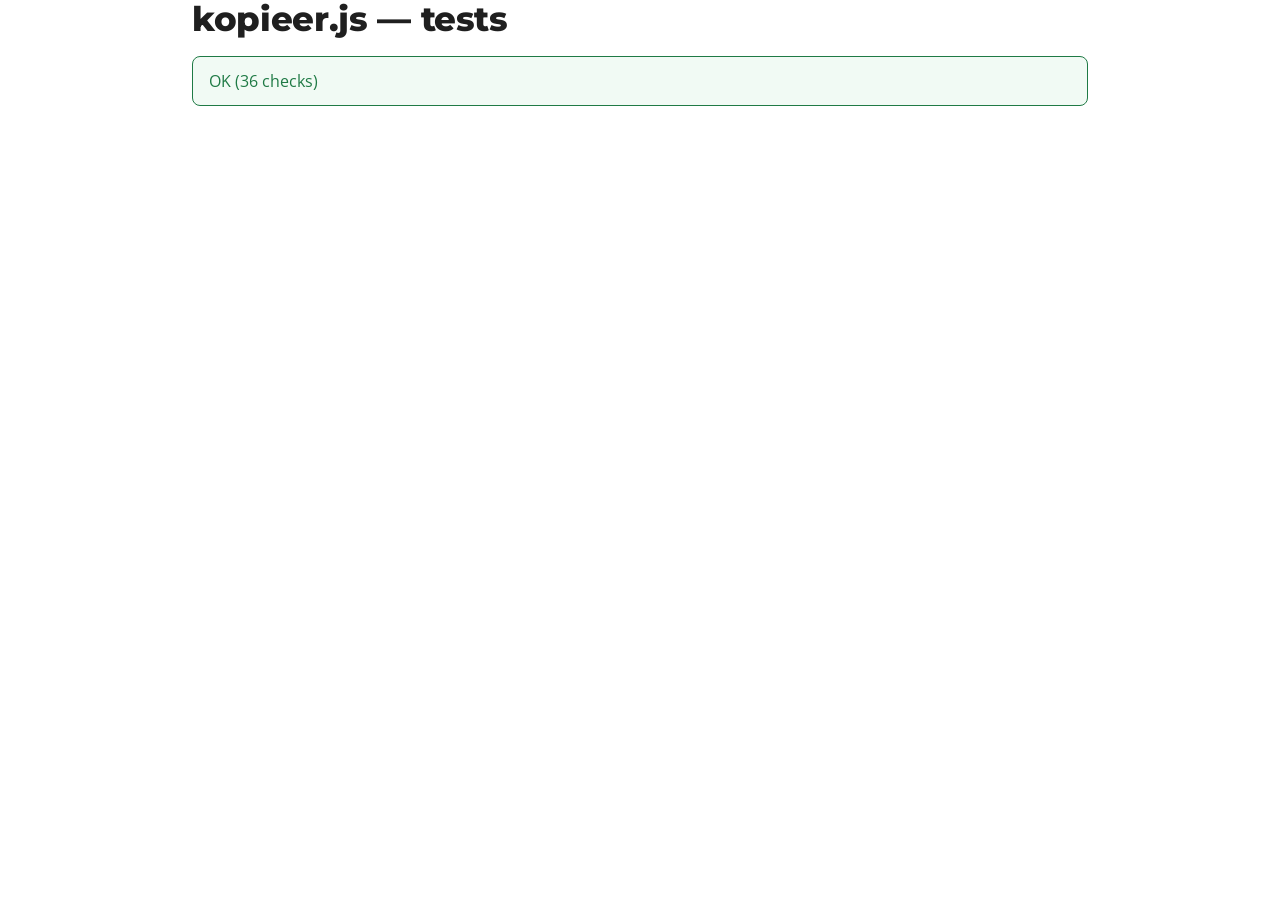
<file: tests/test_kopieer.html>
<!DOCTYPE html>
<html lang="nl">
<head><meta charset="utf-8"><title>test_kopieer</title><link rel="stylesheet" href="../static/css/verwijzers.css"></head>
<body class="wrap">
<h1>kopieer.js — tests</h1>
<p id="uit">bezig…</p>
<script src="../static/js/kopieer.js"></script>
<script src="test_kopieer.js"></script>
<script src="test_kopieer_toon.js"></script>
</body>
</html>
</file>
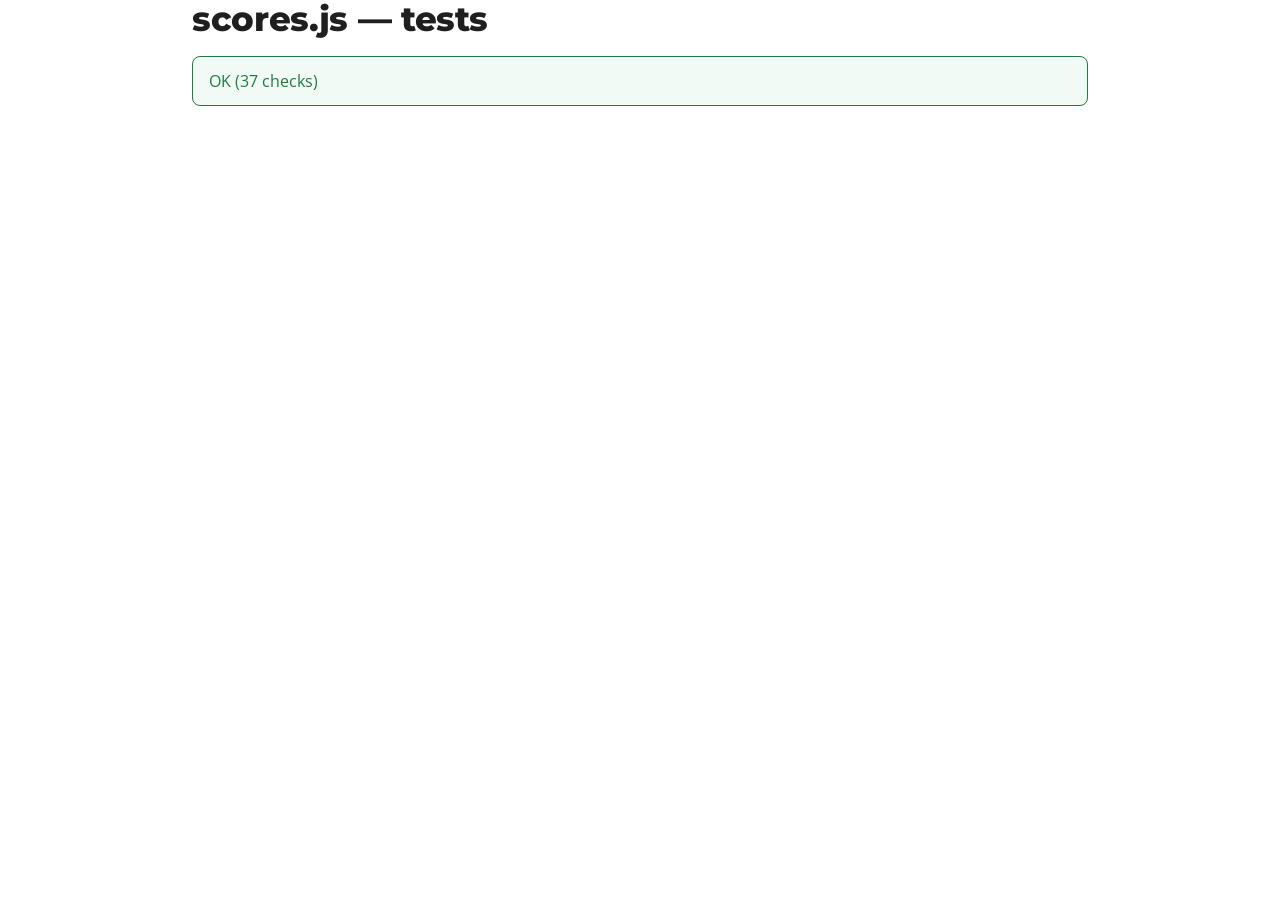
<file: tests/test_scores.html>
<!DOCTYPE html>
<html lang="nl">
<head><meta charset="utf-8"><title>test_scores</title><link rel="stylesheet" href="../static/css/verwijzers.css"></head>
<body class="wrap">
<h1>scores.js — tests</h1>
<p id="uit">bezig…</p>
<script src="../static/js/scores.js"></script>
<script src="test_scores.js"></script>
<script src="test_scores_toon.js"></script>
</body>
</html>
</file>
<file: static/css/verwijzers.css>
/* verwijzers.slaapkliniek.be — strak, in de lijn van AZORG. Open Sans (tekst) en Montserrat (koppen,
   knoppen), lokaal (OFL). Eén accent (rood), verder inkt en grijzen; lijnen in plaats van schaduwen. */
@font-face { font-family: "Open Sans"; src: url("../fonts/open-sans.woff2") format("woff2"); font-weight: 300 800; font-display: swap; }
@font-face { font-family: "Montserrat"; src: url("../fonts/montserrat.woff2") format("woff2"); font-weight: 400 800; font-display: swap; }

:root {
  --rood: #E20015; --rood-donker: #B8000F; --inkt: #1F1F1F; --leisteen: #5B6470;
  --mist: #F2F3F5; --lijn: #DDE0E4; --wit: #fff; --fout: #B8000F; --ok: #1F7A45;
  --kop: "Montserrat", "Open Sans", system-ui, sans-serif;
  --tekst: "Open Sans", system-ui, -apple-system, "Segoe UI", Roboto, sans-serif;
  --breed: 58rem;
}
* { box-sizing: border-box; }
html { -webkit-text-size-adjust: 100%; }
body { margin: 0; background: var(--wit); color: var(--inkt); font: 16px/1.55 var(--tekst); }
a { color: var(--rood); text-decoration-thickness: 1.5px; text-underline-offset: 3px; }
a:hover { color: var(--rood-donker); }
a:focus-visible, button:focus-visible, input:focus-visible, select:focus-visible, textarea:focus-visible { outline: 3px solid var(--rood); outline-offset: 2px; }
.wrap { width: 100%; max-width: var(--breed); margin: 0 auto; padding: 0 1rem; }
.skip { position: absolute; left: -999px; top: 0; background: #fff; padding: .5rem; }
.skip:focus { left: .5rem; z-index: 10; }
@media (prefers-reduced-motion: reduce) { * { transition: none !important; scroll-behavior: auto !important; } }

/* ── kop ── */
header.top { background: var(--wit); border-bottom: 1px solid var(--lijn); }
.top-row { display: flex; align-items: center; gap: .75rem 1.25rem; min-height: 64px; padding: .5rem 1rem; }
.brand { display: flex; align-items: center; gap: .65rem; color: var(--inkt); text-decoration: none; margin-right: auto; }
.brand img { width: 38px; height: 38px; display: block; }
.brand .naam { display: block; font: 800 1.02rem/1.1 var(--kop); color: var(--inkt); letter-spacing: -.01em; }
.brand .sub { display: block; font: 600 .78rem/1.2 var(--tekst); color: var(--leisteen); }
.hoofdnav { display: flex; align-items: center; gap: 1.1rem; }
.hoofdnav a { font: 700 .92rem var(--kop); color: var(--inkt); text-decoration: none; padding: .3rem 0; border-bottom: 2px solid transparent; white-space: nowrap; }
.hoofdnav a:hover { color: var(--rood); }
.hoofdnav a[aria-current="page"] { border-bottom-color: var(--rood); }
.hoofdnav a.terug { font: 600 .85rem var(--tekst); color: var(--leisteen); }
.taal { display: flex; border: 1px solid var(--lijn); border-radius: 999px; padding: 2px; }
.taal a { font: 700 .72rem/1 var(--kop); color: var(--leisteen); text-decoration: none; letter-spacing: .04em; padding: .4rem .55rem; border-radius: 999px; }
.taal a.actief { background: var(--inkt); color: #fff; }
@media (max-width: 1000px) {
  .top-row { flex-wrap: wrap; }
  .hoofdnav { width: 100%; order: 3; gap: .9rem; overflow-x: auto; }
  .hoofdnav a.terug { display: none; }
}

/* ── tekst ── */
main { padding: 0 0 2.5rem; }
main > * { max-width: var(--breed); margin-left: auto; margin-right: auto; padding-left: 1rem; padding-right: 1rem; }
.pagina { padding-top: 1.9rem; }
h1 { font: 800 clamp(1.6rem, 3.6vw, 2.15rem)/1.15 var(--kop); color: var(--inkt); margin: 0 0 .6rem; letter-spacing: -.01em; }
h2 { font: 800 1.25rem/1.25 var(--kop); color: var(--inkt); margin: 0 0 .7rem; }
h3 { font: 700 1rem/1.3 var(--kop); color: var(--inkt); margin: 0 0 .35rem; }
p { margin: 0 0 .8rem; }
.lead { font-size: 1.05rem; color: var(--leisteen); max-width: 40rem; }
.klein { font-size: .875rem; color: var(--leisteen); }
.noot { font-size: .92rem; color: var(--leisteen); border-left: 3px solid var(--rood); padding-left: .8rem; margin-top: .9rem; }
section { padding-top: 1.9rem; }
section + section { border-top: 1px solid var(--lijn); margin-top: 1.9rem; }

/* ── hero: tekst links, drie stappen rechts ── */
.hero { max-width: none; padding: 0; background: var(--mist); border-bottom: 1px solid var(--lijn); }
.hero-inner { max-width: var(--breed); margin: 0 auto; padding: 2rem 1rem; display: grid; gap: 1.5rem; grid-template-columns: 1fr; align-items: start; }
@media (min-width: 820px) { .hero-inner { grid-template-columns: 1.25fr 1fr; gap: 2.5rem; padding: 2.4rem 1rem; } }
.hero .lead { margin-bottom: 1.1rem; }
.stappen-kaart { background: var(--wit); border: 1px solid var(--lijn); border-radius: .75rem; padding: 1rem 1.1rem; }
.stappen-kaart h2 { font-size: 1rem; margin-bottom: .5rem; }
ol.stappen { list-style: none; counter-reset: stap; margin: 0; padding: 0; }
ol.stappen li { counter-increment: stap; display: grid; grid-template-columns: 1.7rem 1fr; gap: .6rem; padding: .45rem 0; border-top: 1px solid var(--lijn); font-size: .95rem; }
ol.stappen li:first-child { border-top: 0; }
ol.stappen li::before { content: counter(stap); font: 800 .85rem/1.7rem var(--kop); color: #fff; background: var(--rood); border-radius: 50%; width: 1.7rem; height: 1.7rem; text-align: center; }

/* ── knoppen ── */
.cta-rij, .knoppen { display: flex; flex-wrap: wrap; gap: .6rem; margin: .2rem 0 0; }
.knop { display: inline-block; text-decoration: none; font: 700 .95rem var(--kop); padding: .68rem 1.25rem; border-radius: 999px; border: 2px solid var(--rood); color: var(--rood); background: var(--wit); cursor: pointer; transition: background .12s, color .12s; }
.knop.primair { background: var(--rood); color: #fff; }
.knop:hover { background: var(--rood-donker); color: #fff; border-color: var(--rood-donker); }
.knop:disabled { opacity: .5; cursor: default; }

/* ── kaarten en lijsten ── */
.kaart { background: var(--wit); border: 1px solid var(--lijn); border-radius: .75rem; padding: 1rem 1.1rem; }
.twee { display: grid; gap: 1rem; grid-template-columns: 1fr; }
@media (min-width: 700px) { .twee { grid-template-columns: 1fr 1fr; } }
.twee .kaart { border-top: 3px solid var(--rood); border-radius: .4rem; }
.twee .kaart p { margin: 0; font-size: .95rem; }
.campussen { list-style: none; padding: 0; margin: 0; display: grid; gap: .6rem; grid-template-columns: 1fr; }
@media (min-width: 560px) { .campussen { grid-template-columns: 1fr 1fr; } }
@media (min-width: 900px) { .campussen { grid-template-columns: repeat(3, 1fr); } }
.campussen .kaart { padding: .75rem .9rem; border-radius: .5rem; }
.campussen .kaart p { margin: 0; font-size: .9rem; color: var(--leisteen); }
.tags { margin-top: .3rem !important; }
.tags .tag { display: inline-block; font: 600 .75rem/1.5 var(--tekst); background: var(--mist); color: var(--inkt); border-radius: 999px; padding: .1rem .6rem; margin-right: .3rem; }
.contact { list-style: none; padding: 0; margin: 0; display: flex; flex-wrap: wrap; gap: .4rem 1.8rem; font-size: .95rem; }

/* ── formulier ── */
fieldset { border: 1px solid var(--lijn); border-radius: .6rem; background: var(--wit); padding: .6rem 1rem .9rem; margin: 1.1rem 0; }
legend { font: 800 .98rem var(--kop); color: var(--inkt); padding: 0 .4rem; }
.veld { margin: .65rem 0; }
.veld label, .veld .label { display: block; font-weight: 600; font-size: .95rem; margin-bottom: .2rem; }
.veld small { display: block; color: var(--leisteen); font-size: .82rem; margin-top: .15rem; }
input[type="text"], input[type="tel"], input[type="date"], input[type="number"], select, textarea {
  width: 100%; font: inherit; padding: .5rem .65rem; border: 1px solid #B9BEC5; border-radius: .45rem; background: #fff; color: var(--inkt);
}
input:focus, select:focus, textarea:focus { border-color: var(--rood); }
textarea { resize: vertical; }
output { display: inline-block; font-weight: 700; }
.rij { display: grid; gap: .6rem; grid-template-columns: 1fr 1fr; }
@media (min-width: 700px) { .rij { grid-template-columns: repeat(4, 1fr); } }
.radios label, .checks label { display: block; font-weight: 400; font-size: .95rem; margin: .25rem 0; }
.checks { display: grid; gap: 0 .8rem; grid-template-columns: 1fr; }
@media (min-width: 700px) { .checks { grid-template-columns: 1fr 1fr; } }
input[type="checkbox"], input[type="radio"] { width: 1.1rem; height: 1.1rem; vertical-align: -.15rem; margin-right: .35rem; accent-color: var(--rood); }
.subblok { margin: 1rem 0 .4rem; padding-top: .5rem; border-top: 1px solid var(--lijn); }
table.ess { width: 100%; border-collapse: collapse; font-size: .92rem; }
table.ess th, table.ess td { padding: .35rem .3rem; border-bottom: 1px solid var(--lijn); text-align: center; }
table.ess th[scope="row"] { text-align: left; font-weight: 400; }
table.ess input[type="radio"] { margin: 0; }
.totaal { font-weight: 700; margin: .5rem 0 0; }
.melding { border-radius: .5rem; padding: .75rem 1rem; margin: 1rem 0; border: 1px solid var(--fout); color: var(--fout); background: #FFF4F4; }
.melding.ok { border-color: var(--ok); color: var(--ok); background: #F1FAF4; }
.ongeldig { border-color: var(--fout) !important; }
.keuzehulp { margin: 1.1rem 0; border-left: 4px solid var(--rood); border-radius: .4rem; }
.keuzehulp h2 { font-size: 1.05rem; }
.volgende { margin-top: 1.4rem; border-left: 4px solid var(--ok); border-radius: .4rem; }
.terugval { margin-top: 1.4rem; }
video.demo { width: 100%; height: auto; border: 1px solid var(--lijn); border-radius: .5rem; background: #000; }

/* ── voet ── */
footer.voet { border-top: 1px solid var(--lijn); background: var(--mist); color: var(--leisteen); padding: 1.1rem 0; font-size: .85rem; margin-top: 1rem; }
footer.voet a { color: var(--inkt); }
footer .privacy { font-weight: 600; color: var(--inkt); margin: 0 0 .25rem; }
footer .meta { margin: 0; }
@media print { header.top, footer.voet, .knoppen, .taal { display: none; } }

/* ── v0.2: conventielabel, teller, kopieertekst, bezorgroutes ── */
.conventie { display: inline-block; font: 600 .68rem/1.5 var(--tekst); color: var(--leisteen); border: 1px solid var(--lijn); border-radius: 999px; padding: 0 .45rem; margin-left: .35rem; vertical-align: .08rem; cursor: help; }
.radios.inline { display: flex; flex-wrap: wrap; gap: .1rem 1.2rem; }
.radios.inline label { margin: .15rem 0; }
label.vink { font-weight: 400 !important; }
.teller { font: 600 .9rem var(--tekst); color: var(--leisteen); margin: 1rem 0 .2rem; }
.knop.stil { border-color: var(--lijn); color: var(--leisteen); }
.knop.stil:hover { background: var(--mist); color: var(--inkt); border-color: var(--leisteen); }
.kopie { margin: 1rem 0 0; }
.kopie label { display: block; font-weight: 600; font-size: .95rem; margin-bottom: .25rem; }
.kopie textarea { font: .86rem/1.45 ui-monospace, SFMono-Regular, Menlo, Consolas, monospace; background: var(--mist); white-space: pre-wrap; }
#kopie_melding { color: var(--ok); font-weight: 600; margin-left: .5rem; }
.bezorgen { border-top: 1px solid var(--lijn); margin-top: 1.9rem; padding-top: 1.9rem; }
.routes { display: grid; gap: 1rem; grid-template-columns: 1fr; }
@media (min-width: 760px) { .routes { grid-template-columns: repeat(auto-fit, minmax(15rem, 1fr)); } }
.routes .kaart { border-top: 3px solid var(--rood); border-radius: .4rem; }
.routes .kaart p { font-size: .95rem; }
ol.compact { margin: .3rem 0 .6rem; padding-left: 1.2rem; font-size: .95rem; }
dl.identificatie { margin: .4rem 0 .7rem; }
dl.identificatie div { display: grid; grid-template-columns: 6rem 1fr; gap: .5rem; padding: .25rem 0; border-top: 1px solid var(--lijn); font-size: .92rem; }
dl.identificatie dt { color: var(--leisteen); }
dl.identificatie dd { margin: 0; font-weight: 600; }
button.mini { font: 600 .75rem var(--tekst); color: var(--rood); background: #fff; border: 1px solid var(--lijn); border-radius: 999px; padding: .1rem .55rem; margin-left: .4rem; cursor: pointer; }
button.mini:hover { border-color: var(--rood); }
</file>
